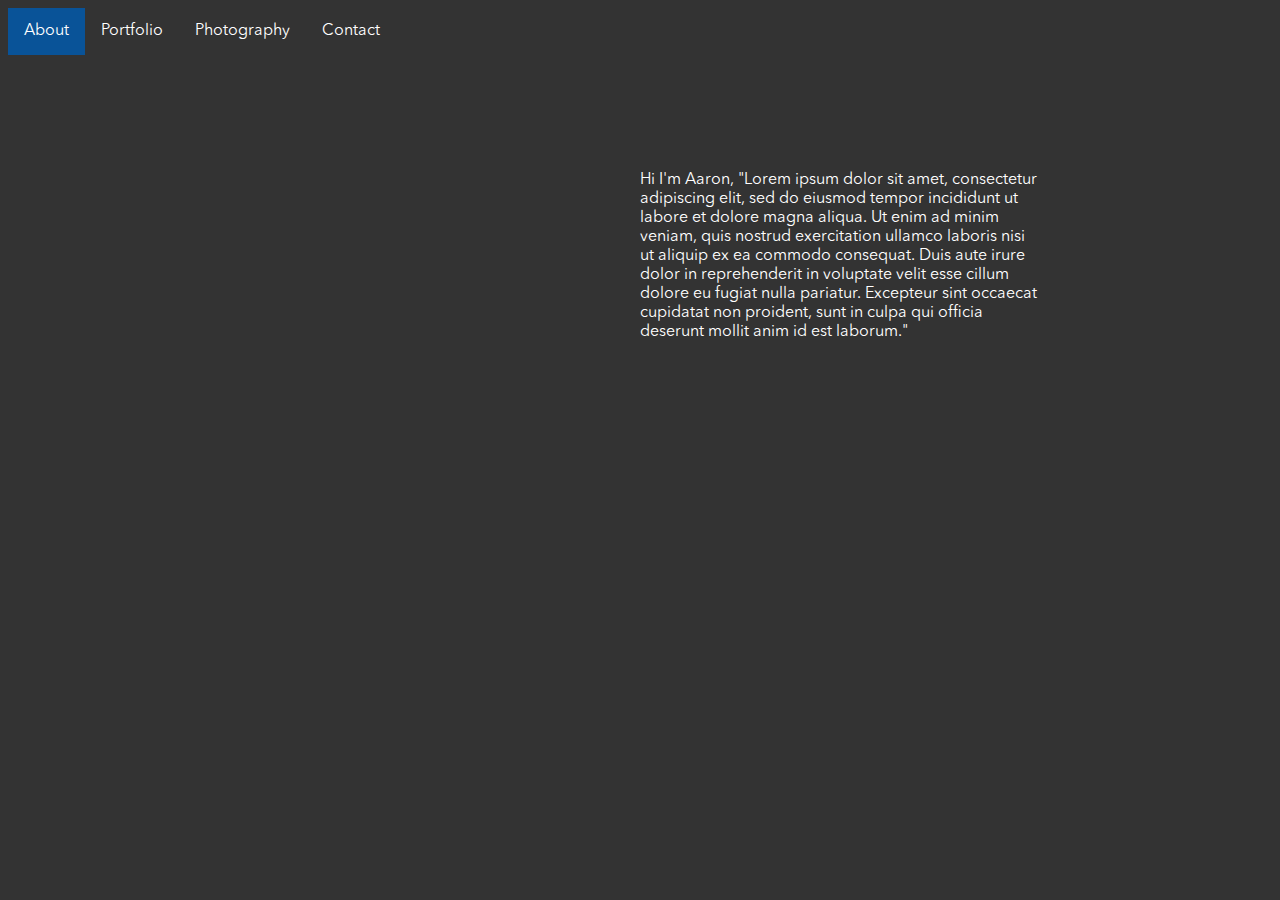
<file: index.html>
<!DOCTYPE HTML>
<html lang="en">

<head>
	<meta charset="utf-8" />
	<title>Portfolio Home</title>
	<script src="script.js"></script>
	<link rel="stylesheet" href="styles.css">
</head>

<body>
<section id='navi'>
  <nav>
    <ul>
      <li><a class="active" href="#">About</a></li>
      <li><a href="portfolio.html">Portfolio</a></li>
      <li><a href="photo.html">Photography</a></li>
      <li><a href="contact.html">Contact</a></li>
    </ul>
  </nav>
</section>

<section id='bio'>
	<p>Hi I'm Aaron, "Lorem ipsum dolor sit amet, consectetur adipiscing elit, sed
		 do eiusmod tempor incididunt ut labore et dolore magna aliqua. Ut enim ad
		 minim veniam, quis nostrud exercitation ullamco laboris nisi ut aliquip ex
		 ea commodo consequat. Duis aute irure dolor in reprehenderit in voluptate
		 velit esse cillum dolore eu fugiat nulla pariatur. Excepteur sint occaecat
		 cupidatat non proident, sunt in culpa qui officia deserunt mollit anim id
		 est laborum."</p>
</section>



</body>

</html>
</file>
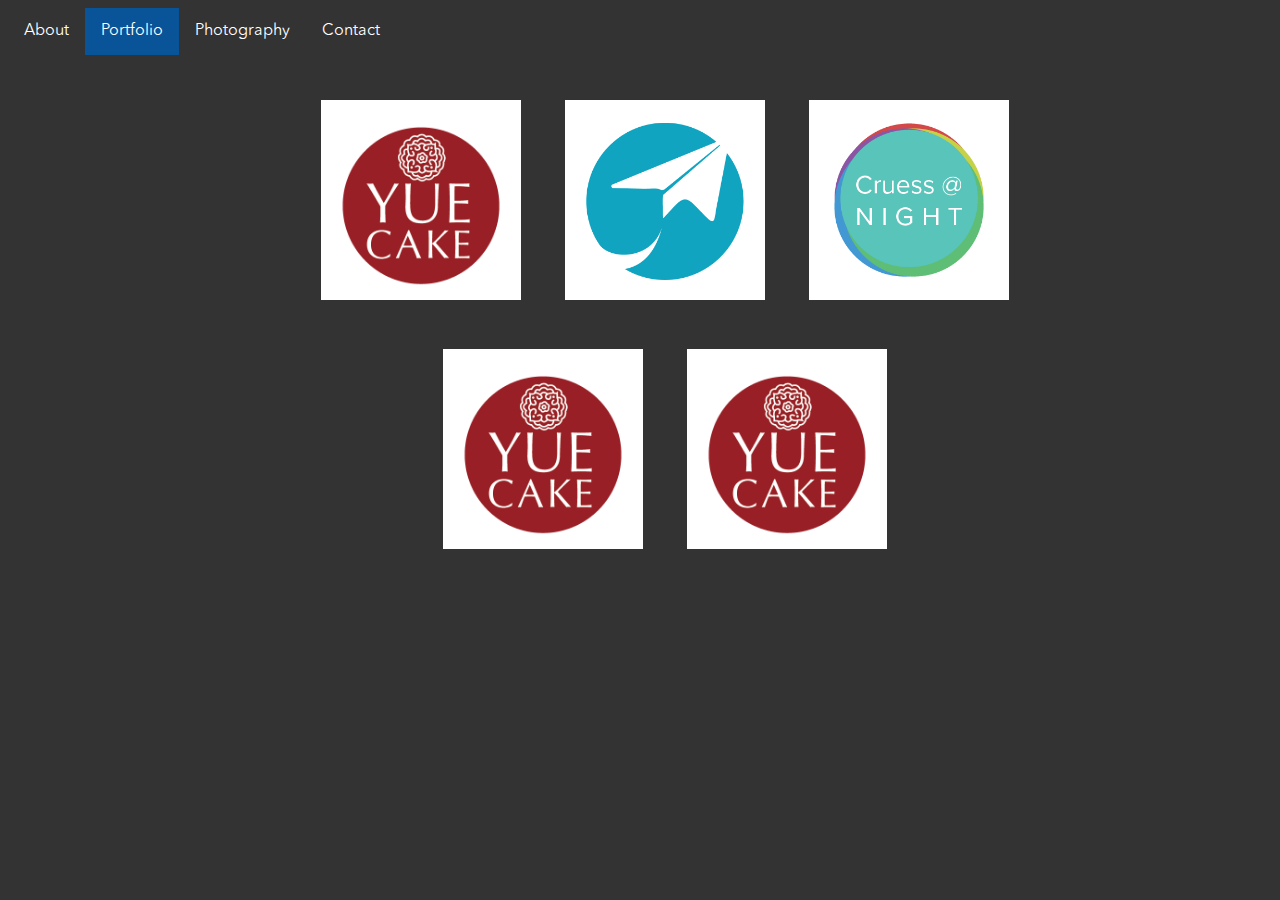
<file: portfolio.html>
<!DOCTYPE HTML>
<html lang="en">

<head>
	<meta charset="utf-8" />
	<title>Portfolio Home</title>
	<!--<script src="script.js"></script>-->
	<link rel="stylesheet" href="styles.css">
</head>

<body>
<section id='navi'>
  <nav>
    <ul>
      <li><a href="index.html">About</a></li>
      <li><a class="active" href="#">Portfolio</a></li>
      <li><a href="photo.html">Photography</a></li>
      <li><a href="contact.html">Contact</a></li>
    </ul>
  </nav>
</section>

<section id='portfolio'>
	<article id='port' class='fade'>
		<img src="images/yuecakelogo.png" alt="yuecake logo" style="width:200px;height:200px;">
		<div class='overlay'>
		<div class='text'>YueCake</div>
	</div>
	</article>

	<article id='port' class='fade'>
		<img src="images/dcclogo.png" alt="dcc logo" style="width:200px;height:200px;">
		<div class='overlay'>
		<div class='text'>Design Careers Club</div>
	</div>
	</article>

	<article id='port' class='fade'>
		<img src="images/destressedlogo.png" alt="destressed logo" style="width:200px;height:200px;">
		<div class='overlay'>
		<div class='text'>De-Stressed</div>
	</div>
	</article>
	<br>
	<article id='port' class='fade'>
		<img src="images/yuecakelogo.png" alt="yuecake logo" style="width:200px;height:200px;">
		<div class='overlay'>
		<div class='text'>Something</div>
	</div>
	</article>

	<article id='port' class='fade'>
		<img src="images/yuecakelogo.png" alt="yuecake logo" style="width:200px;height:200px;">
		<div class='overlay'>
		<div class='text'>Something2</div>
	</div>
	</article>


</section>



</body>

</html>
</file>
<file: styles.css>
@font-face {
	font-family: "AvenirNext-Reg";
	font-style: normal;
	font-weight: 300;
	src: url("../fonts/AvenirNextLTPro-Regular.otf");
}

body {
	background-color: #333333;
}

#navi {
  font-family: "AvenirNext-Reg", sans-serif;
}

ul {
    list-style-type: none;
    margin: 0;
    padding: 0;
    overflow: hidden;
    background-color: #333;
}

li {
    float: left;
}

li a {
    display: block;
    color: white;
    text-align: center;
    padding: 14px 16px;
    text-decoration: none;
}

li a:hover {
    background-color: #095398;
}

.active {
    background-color: #095398;
}

p {
	font-family: "AvenirNext-Reg", sans-serif;
	color: white;
	position: relative;
	width: 400px;
	hieght: 100px;
	top: 100px;
	left: 50%;
}

#portfolio {
	text-align: center;
}

#port {
	position: relative;
	max-width: 150px;
	max-height: 100px;
	display: inline-block;
	margin: 0px auto;
	padding: 45px;
}

.overlay {
  position: absolute;
  top: 45px;
  height: 200px;
  width: 200px;
  opacity: 0;
  transition: .5s ease;
  background-color: #FFFFFF;
}

.fade:hover .overlay {
  opacity: 0.80;
}

.text {
  color: #095398;
  font-size: 25px;
	font-family: "AvenirNext-Reg", sans-serif;
	position: absolute;
  top: 50%;
  left: 50%;
  transform: translate(-50%, -50%);
  -ms-transform: translate(-50%, -50%);
}
</file>
